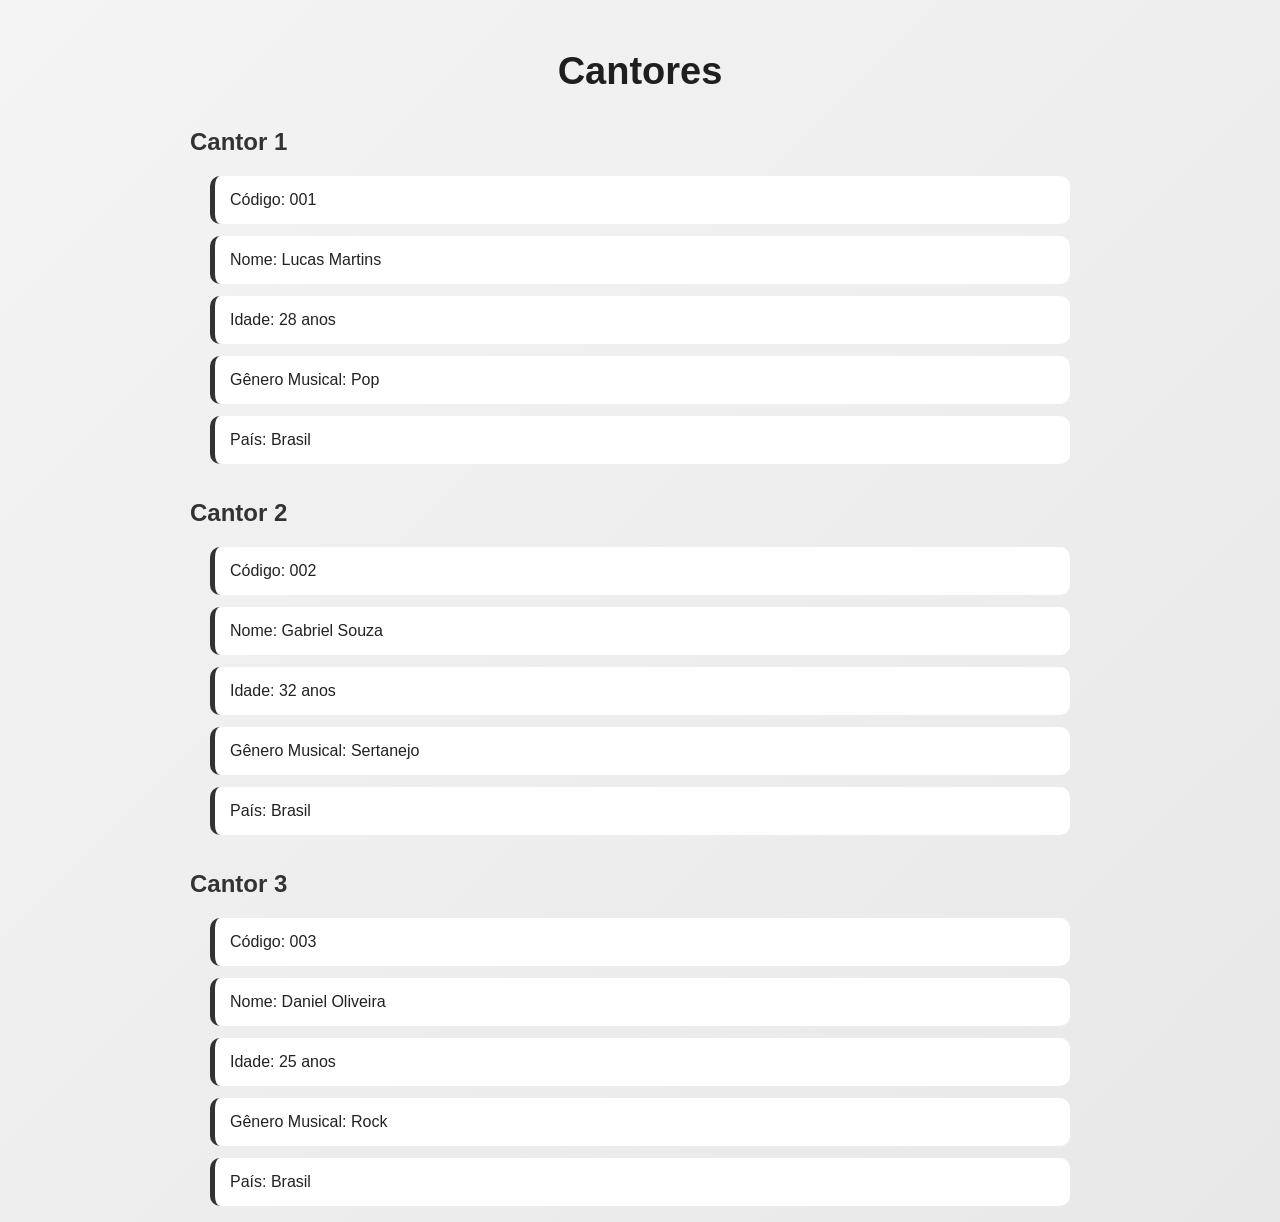
<file: cantores.html>
<!DOCTYPE html>
<html lang="pt-br">
<head>
    <meta charset="UTF-8">
    <meta name="viewport" content="width=device-width, initial-scale=1.0">
    <title>Cantores</title>
    <link rel="stylesheet" href="css/estilo.css">
</head>
<body>

    <h1>Cantores</h1>

    <h2>Cantor 1</h2>
    <ul>
        <li>Código: 001</li>
        <li>Nome: Lucas Martins</li>
        <li>Idade: 28 anos</li>
        <li>Gênero Musical: Pop</li>
        <li>País: Brasil</li>
    </ul>

    <h2>Cantor 2</h2>
    <ul>
        <li>Código: 002</li>
        <li>Nome: Gabriel Souza</li>
        <li>Idade: 32 anos</li>
        <li>Gênero Musical: Sertanejo</li>
        <li>País: Brasil</li>
    </ul>

    <h2>Cantor 3</h2>
    <ul>
        <li>Código: 003</li>
        <li>Nome: Daniel Oliveira</li>
        <li>Idade: 25 anos</li>
        <li>Gênero Musical: Rock</li>
        <li>País: Brasil</li>
    </ul>

</body>
</html>
</file>
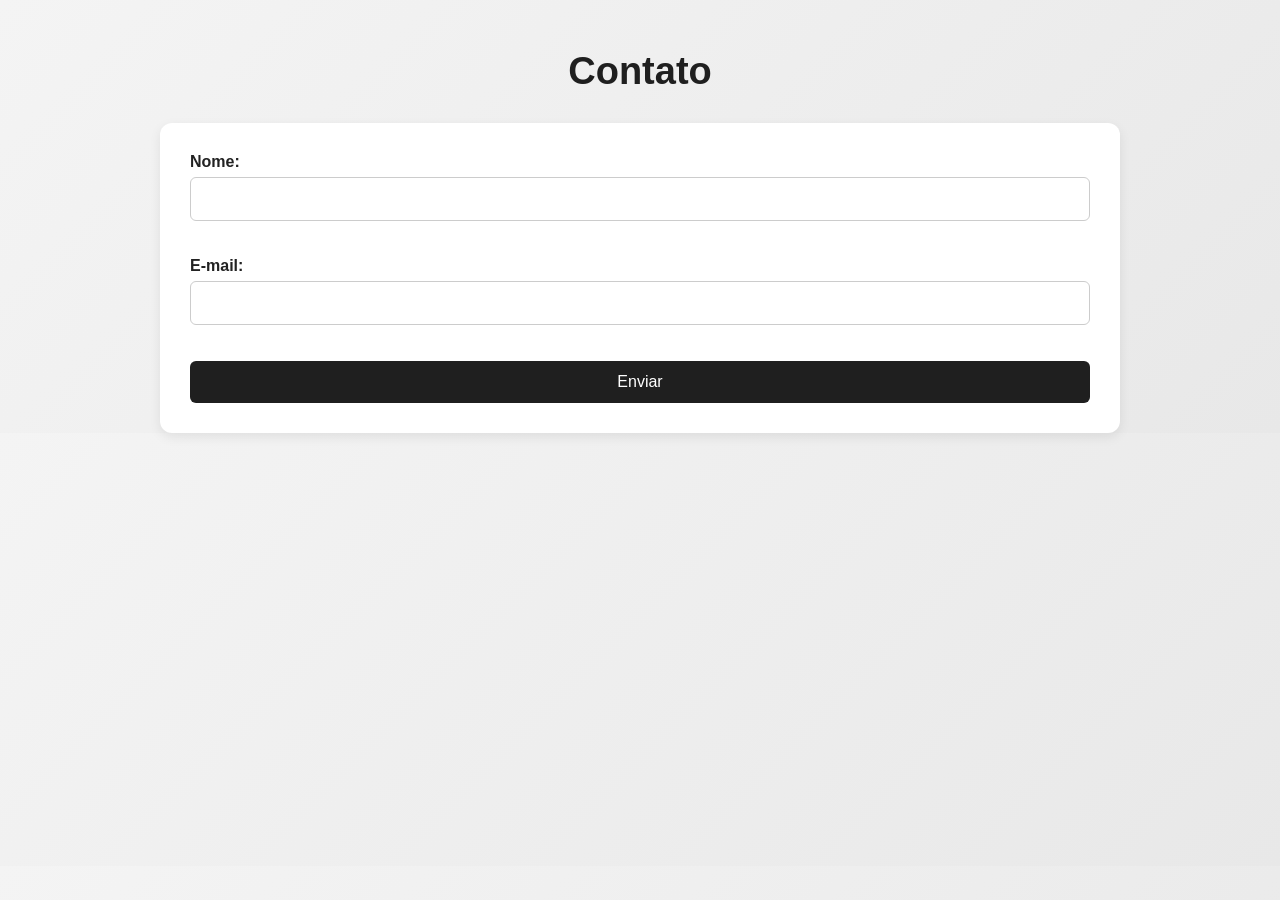
<file: contato.html>
<!DOCTYPE html>
<html lang="pt-br">
<head>
    <meta charset="UTF-8">
    <meta name="viewport" content="width=device-width, initial-scale=1.0">
    <title>Contato</title>
    <link rel="stylesheet" href="css/estilo.css">
</head>
<body>

    <h1>Contato</h1>

    <form>
        <label>Nome:</label>
        <input type="text" name="nome">

        <br><br>

        <label>E-mail:</label>
        <input type="email" name="email">

        <br><br>

        <button type="submit">Enviar</button>
    </form>

</body>
</html>
</file>
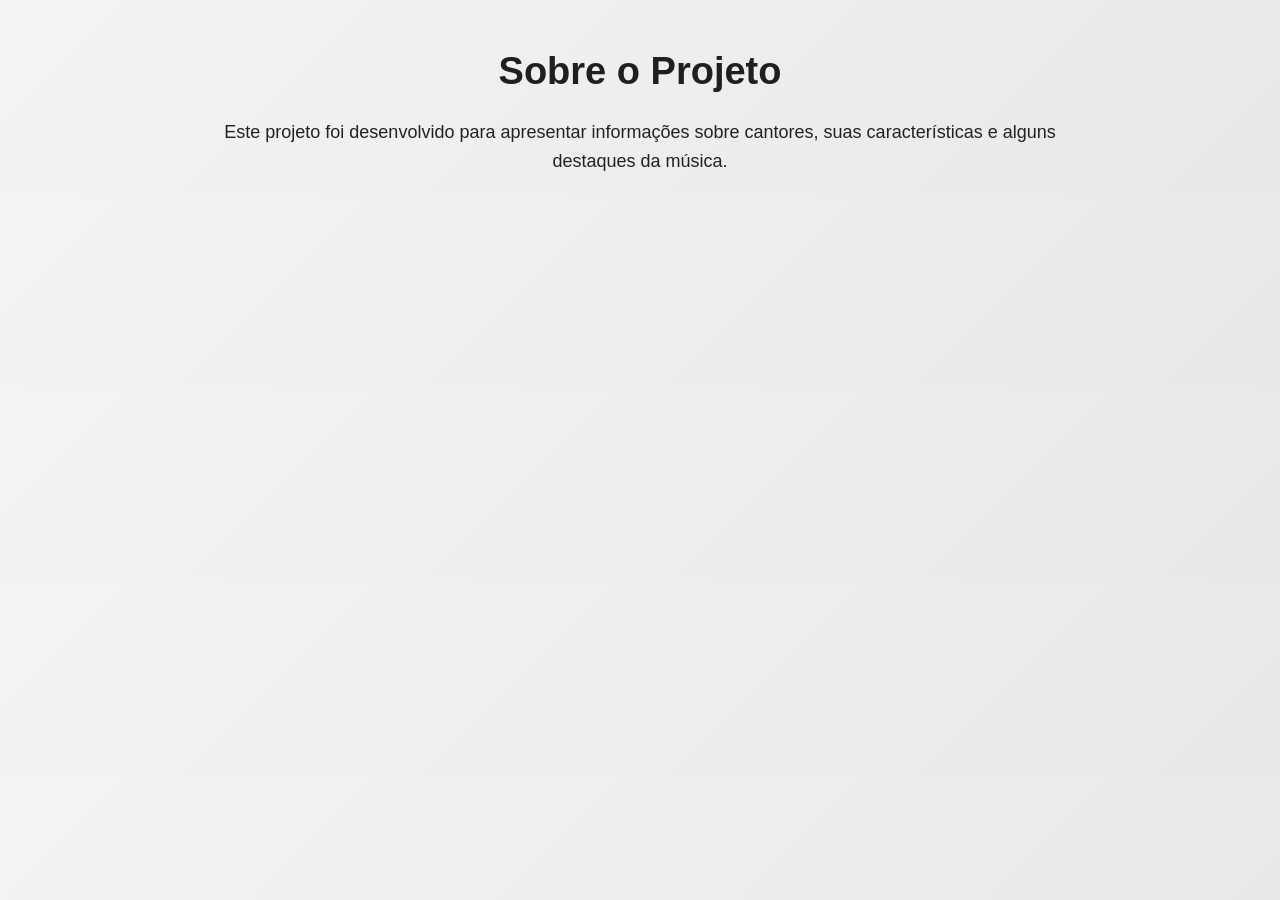
<file: sobre.html>
<!DOCTYPE html>
<html lang="pt-br">
<head>
    <meta charset="UTF-8">
    <meta name="viewport" content="width=device-width, initial-scale=1.0">
    <title>Sobre o Projeto</title>
    <link rel="stylesheet" href="css/estilo.css">
<body>

    <h1>Sobre o Projeto</h1>

    <p>
        Este projeto foi desenvolvido para apresentar informações sobre cantores,
        suas características e alguns destaques da música.
    </p>

</body>
</html>
</file>
<file: css/estilo.css>
body {
    font-family: Arial, Helvetica, sans-serif;
    background: linear-gradient(135deg, #f4f4f4, #e8e8e8);
    margin: 0;
    color: #222;
}

/* Menu */
nav {
    background-color: #1f1f1f;
    padding: 18px;
    text-align: center;
}

nav a {
    color: white;
    text-decoration: none;
    margin: 0 15px;
    font-weight: bold;
    transition: 0.3s;
}

nav a:hover {
    color: #c9c9c9;
}

/* Conteúdo principal */
body > h1,
body > h2,
body > p,
body > ul,
body > form {
    max-width: 900px;
    margin-left: auto;
    margin-right: auto;
}

h1 {
    text-align: center;
    margin-top: 50px;
    font-size: 38px;
    color: #1f1f1f;
}

h2 {
    margin-top: 35px;
    color: #333;
}

p {
    font-size: 18px;
    line-height: 1.6;
    padding: 0 20px;
    text-align: center;
}

/* Listas */
ul {
    list-style: none;
    padding: 0;
}

li {
    background-color: white;
    margin: 12px 20px;
    padding: 15px;
    border-radius: 10px;
    border-left: 5px solid #333;
}

/* Formulário */
form {
    background-color: white;
    padding: 30px;
    margin-top: 30px;
    border-radius: 12px;
    box-shadow: 0 4px 12px rgba(0, 0, 0, 0.08);
    max-width: 500px;
}

label {
    font-weight: bold;
}

input {
    width: 100%;
    padding: 12px;
    margin-top: 6px;
    margin-bottom: 18px;
    border: 1px solid #ccc;
    border-radius: 6px;
    box-sizing: border-box;
    font-size: 16px;
}

input:focus {
    outline: none;
    border-color: #333;
}

/* Botão */
button {
    width: 100%;
    padding: 12px;
    background-color: #1f1f1f;
    color: white;
    border: none;
    border-radius: 6px;
    font-size: 16px;
    cursor: pointer;
    transition: 0.3s;
}

button:hover {
    background-color: #444;
}

/* Responsivo */
@media (max-width: 600px) {
    nav a {
        display: block;
        margin: 10px 0;
    }

    h1 {
        font-size: 30px;
    }

    form {
        margin-left: 20px;
        margin-right: 20px;
    }
}
</file>
